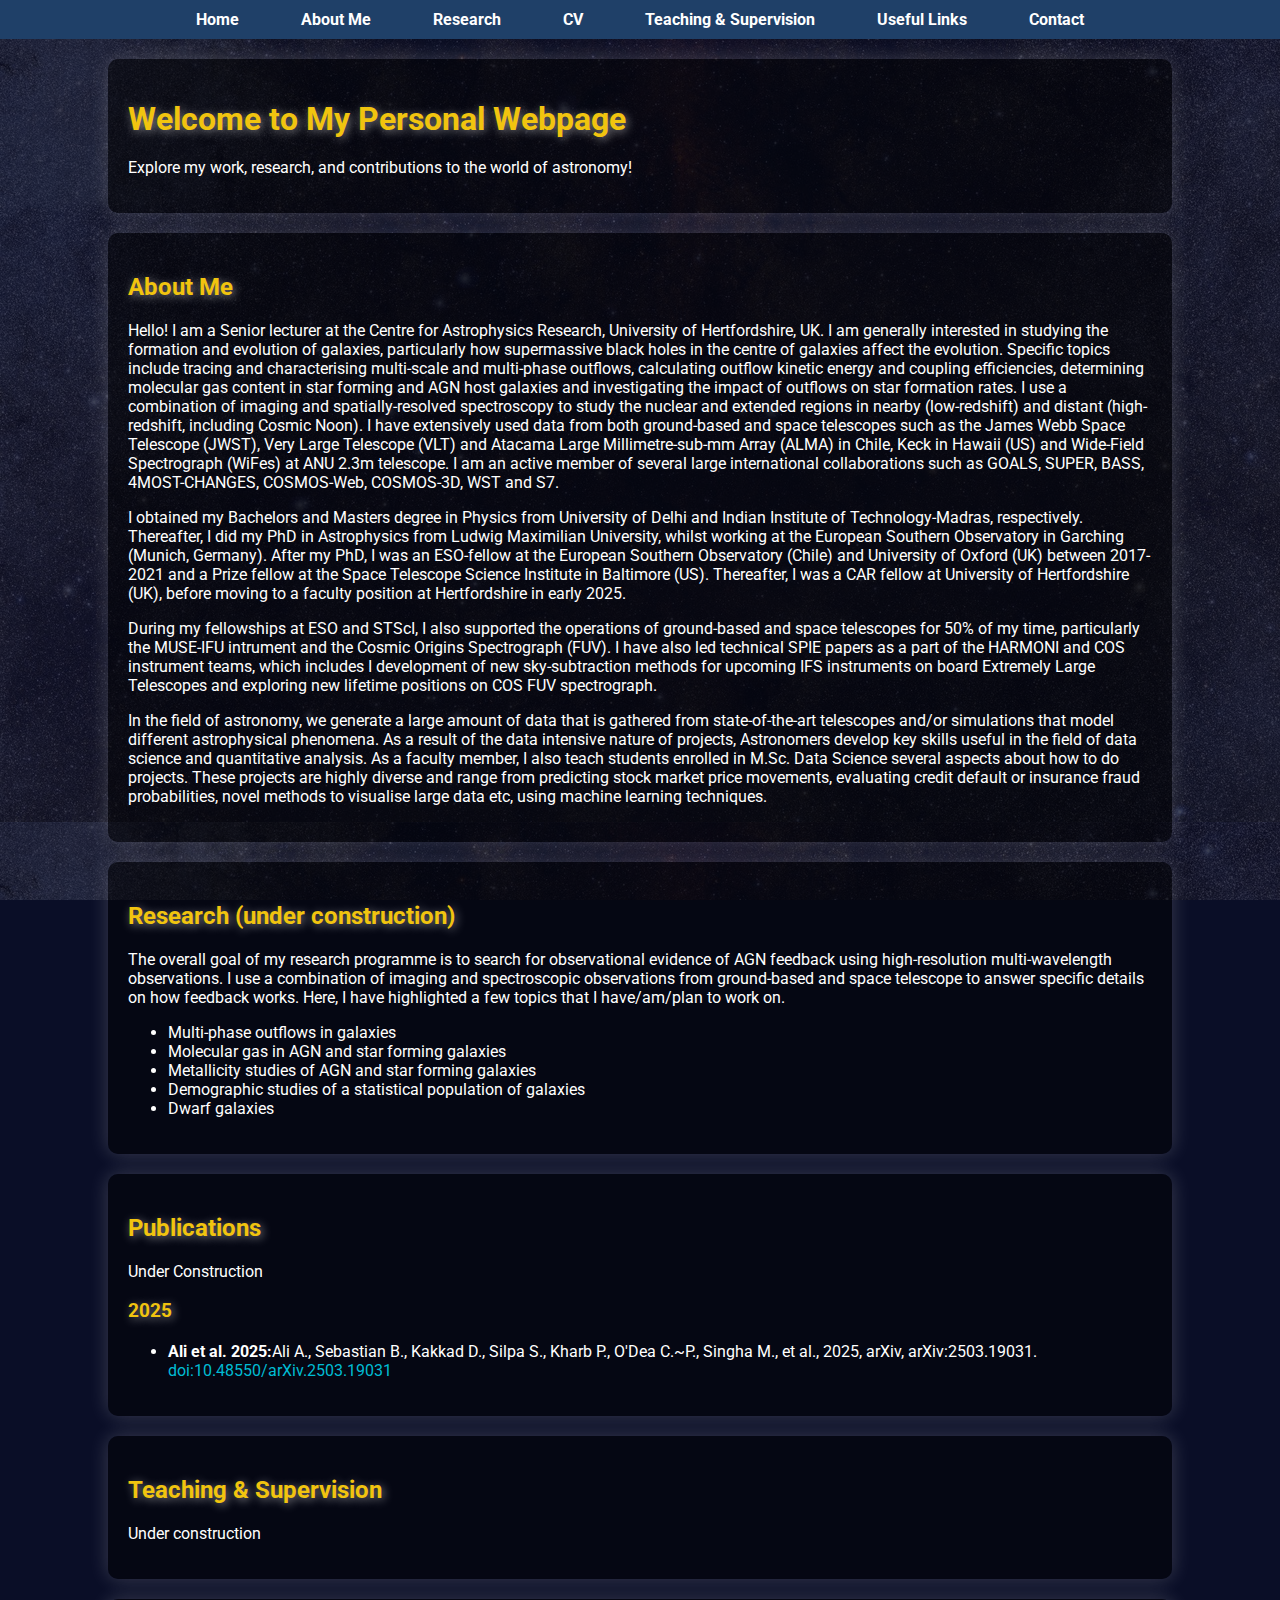
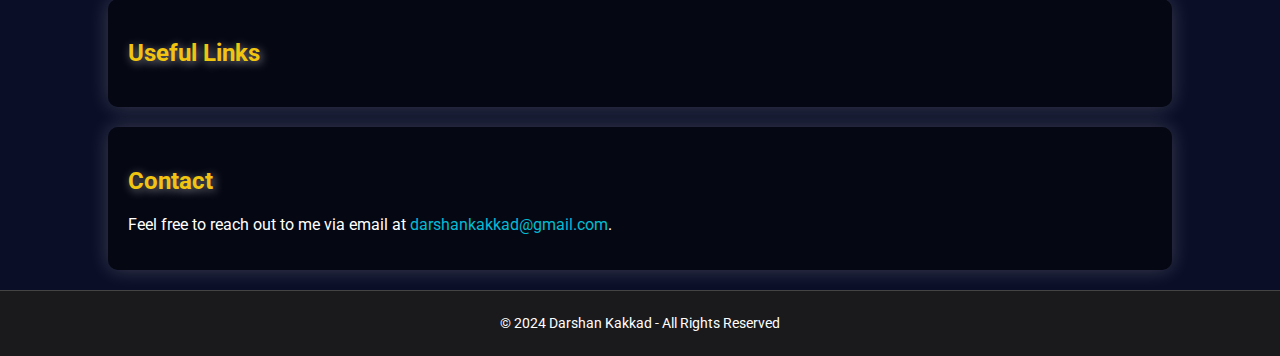
<file: index.html>
<!DOCTYPE html>
<html lang="en">
<head>
    <meta charset="UTF-8">
    <meta name="viewport" content="width=device-width, initial-scale=1.0">
    <title>Darshan Kakkad, PhD</title>
    <link rel="stylesheet" href="main.css"> 
    <link rel="preconnect" href="https://fonts.googleapis.com">
    <link rel="preconnect" href="https://fonts.gstatic.com" crossorigin>
    <link href="https://fonts.googleapis.com/css2?family=Roboto:wght@400;500;700&display=swap" rel="stylesheet"> <!-- Using Google Fonts -->
</head>
<body>

    <!-- Navigation bar -->
    <nav>
        <ul class="navbar">
            <li><a href="#home">Home</a></li>
            <li><a href="#about">About Me</a></li>
            <li><a href="#research">Research</a></li>
            <li><a href="#cv">CV</a></li>
            <li><a href="#teaching">Teaching & Supervision</a></li>
            <li><a href="#links">Useful Links</a></li>
            <li><a href="#contact">Contact</a></li>
        </ul>
    </nav>

    <!-- Home Section -->
    <section id="home" class="container">
        <h1>Welcome to My Personal Webpage</h1>
        <p>Explore my work, research, and contributions to the world of astronomy!</p>
    </section>

    <!-- About Me Section -->
    <section id="about" class="container">
        <h2>About Me</h2>
        <p>
        Hello! I am a Senior lecturer at the Centre for Astrophysics Research, University of Hertfordshire, UK. I am generally interested in studying the formation and evolution of galaxies, particularly how supermassive black holes
	in the centre of galaxies affect the evolution. Specific topics include tracing and characterising multi-scale and multi-phase outflows, calculating outflow kinetic energy and coupling efficiencies, determining molecular gas 
	content in star forming and AGN host galaxies and investigating the impact of outflows on star formation rates. I use a combination of imaging and spatially-resolved spectroscopy to study the nuclear and extended regions in 
	nearby (low-redshift) and distant (high-redshift, including Cosmic Noon). I have extensively used data from both ground-based and space telescopes such as the James Webb Space Telescope (JWST), Very Large Telescope (VLT) and 
	Atacama Large Millimetre-sub-mm Array (ALMA) in Chile, Keck in Hawaii (US) and Wide-Field Spectrograph (WiFes) at ANU 2.3m telescope. I am an active member of several large international collaborations such as GOALS, SUPER, BASS, 
	4MOST-CHANGES, COSMOS-Web, COSMOS-3D, WST and S7.
	</p>
	<p>
	I obtained my Bachelors and Masters degree in Physics from University of Delhi and Indian Institute of Technology-Madras, respectively. Thereafter, I did my PhD in Astrophysics from Ludwig Maximilian University, whilst working at
	the European Southern Observatory in Garching (Munich, Germany). After my PhD, I was an ESO-fellow at the European Southern Observatory (Chile) and University of Oxford (UK) between 2017-2021 and a Prize fellow at the Space Telescope 
	Science Institute in Baltimore (US). Thereafter, I was a CAR fellow at University of Hertfordshire (UK), before moving to a faculty position at Hertfordshire in early 2025. 
	</p>
	<p>	
	During my fellowships at ESO and STScI, I also supported the operations of ground-based and space telescopes for 50% of my time, particularly the MUSE-IFU intrument and the Cosmic Origins Spectrograph (FUV). I have also led technical 
	SPIE papers as a part of the HARMONI and COS instrument teams, which includes I development of new sky-subtraction methods for upcoming IFS instruments on board Extremely Large Telescopes and exploring new lifetime positions on COS FUV
	spectrograph.
	</p>
	<p>
	In the field of astronomy, we generate a large amount of data that is gathered from state-of-the-art telescopes and/or simulations that model different astrophysical phenomena. As a result of the data intensive nature of projects,
	Astronomers develop key skills useful in the field of data science and quantitative analysis. As a faculty member, I also teach students enrolled in M.Sc. Data Science several aspects about how to do projects. These projects are
	highly diverse and range from predicting stock market price movements, evaluating credit default or insurance fraud probabilities, novel methods to visualise large data etc, using machine learning techniques.
        </p>
    </section>

    <!-- Research Section -->
    <section id="research" class="container">
        <h2>Research (under construction)</h2>
        <p>
	The overall goal of my research programme is to search for observational evidence of AGN feedback using high-resolution multi-wavelength observations. I use a combination of imaging and spectroscopic observations from ground-based 
	and space telescope to answer specific details on how feedback works. Here, I have highlighted a few topics that I have/am/plan to work on.
	</p>

	<ul>
	<li>Multi-phase outflows in galaxies</li>
	<li>Molecular gas in AGN and star forming galaxies</li>
	<li>Metallicity studies of AGN and star forming galaxies</li>
	<li>Demographic studies of a statistical population of galaxies</li>
	<li>Dwarf galaxies</li>
	</ul>
    </section>

    <!-- Publications -->
    <section id="cv" class="container">
        <h2>Publications</h2>
	<p>Under Construction</p>
	<h3>2025</h3>
        <ul>
	<li><b>Ali et al. 2025:</b>Ali A., Sebastian B., Kakkad D., Silpa S., Kharb P., O'Dea C.~P., Singha M., et al., 2025, arXiv, arXiv:2503.19031. <a href="doi:10.48550/arXiv.2503.19031">doi:10.48550/arXiv.2503.19031</a></li>
	</ul>
    </section>

    <!-- Teaching & Supervision Section -->
    <section id="teaching" class="container">
        <h2>Teaching & Supervision</h2>
        <p>
            Under construction
        </p>
    </section>

    <!-- Useful Links Section -->
    <section id="links" class="container">
        <h2>Useful Links</h2>
        <ul>
            <!--<li><a href="https://www.nasa.gov/" target="_blank">NASA</a></li>-->
            <!--<li><a href="https://www.esa.int/" target="_blank">European Space Agency</a></li>-->
            <!--<li><a href="https://www.lsst.org/" target="_blank">LSST Project</a></li>-->
            <!--<li><a href="https://arxiv.org/" target="_blank">arXiv Preprints</a></li>-->
        </ul>
    </section>

    <!-- Contact Section -->
    <section id="contact" class="container">
        <h2>Contact</h2>
        <p>
            Feel free to reach out to me via email at <a href="mailto:darshankakkad@gmail.com">darshankakkad@gmail.com</a>.
        </p>
    </section>

    <!-- Footer -->
    <footer>
        <p>&copy; 2024 Darshan Kakkad - All Rights Reserved</p>
    </footer>

</body>
</html>
</file>
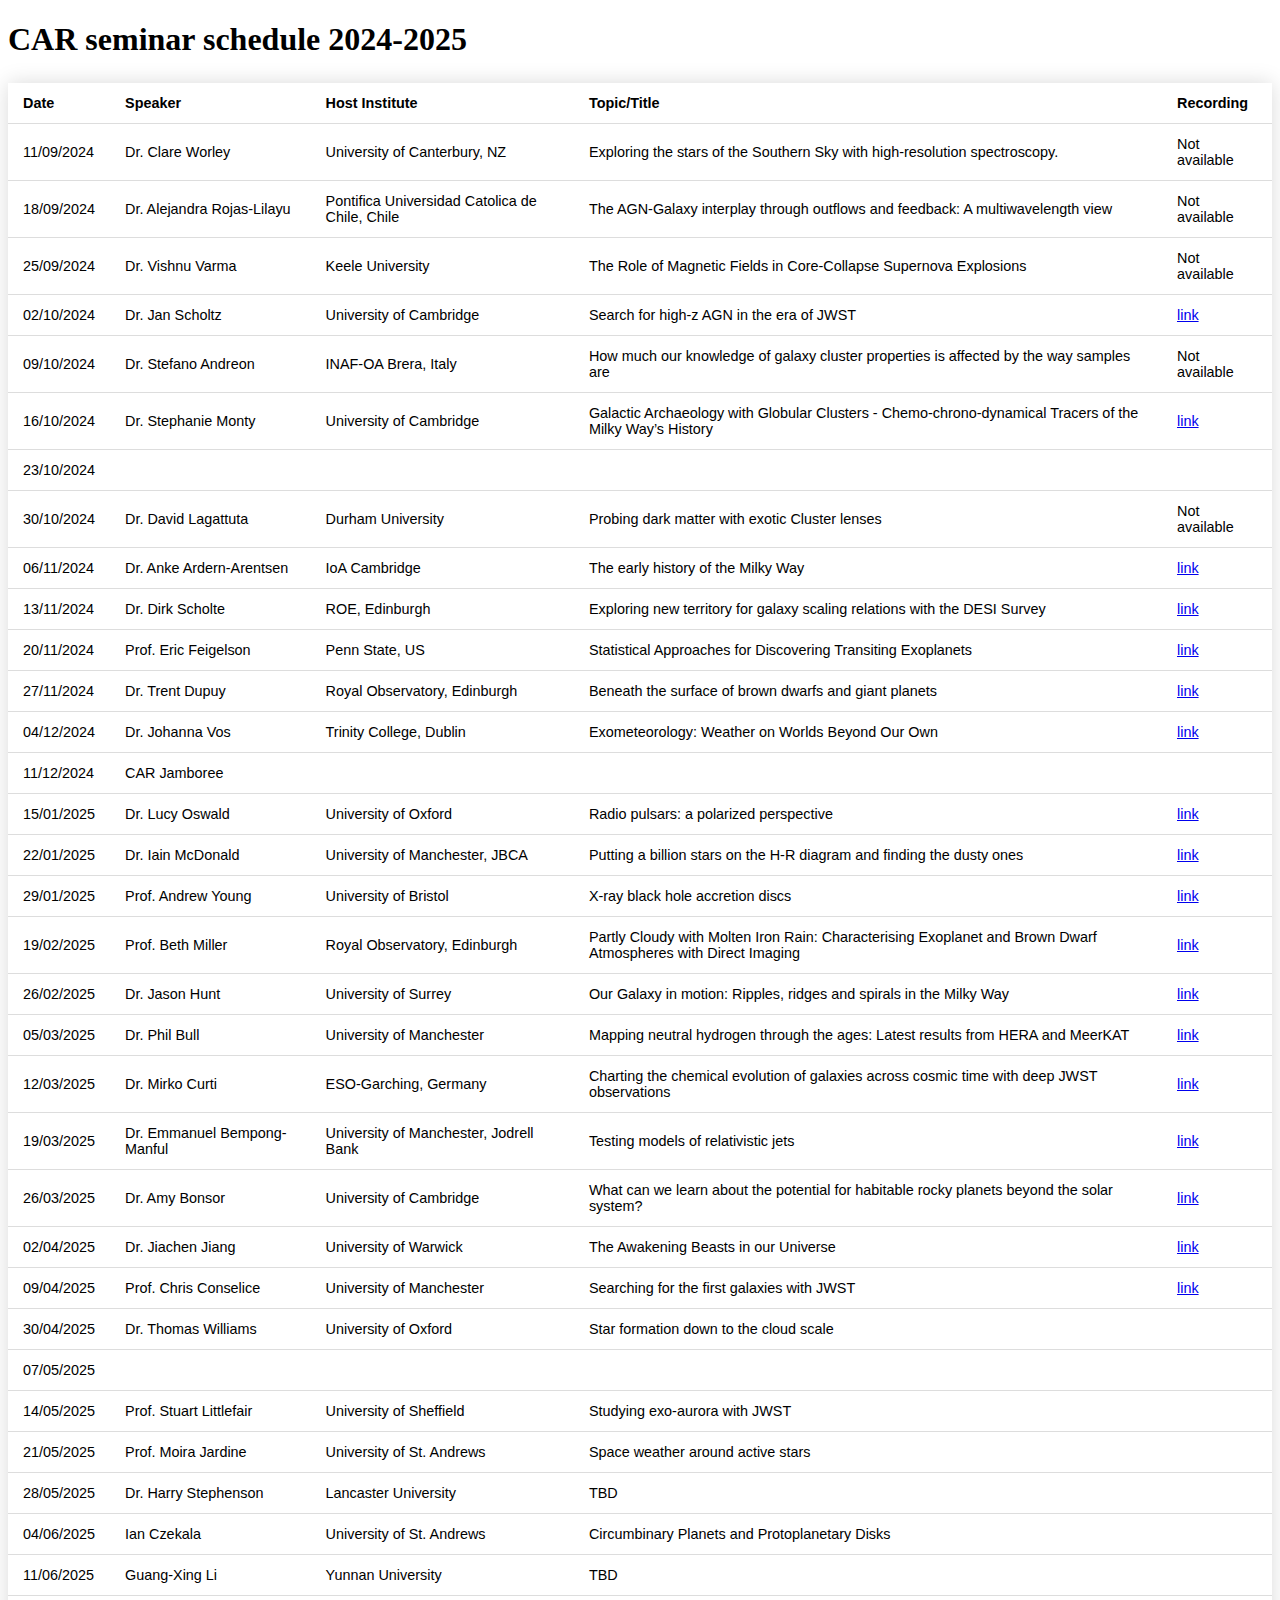
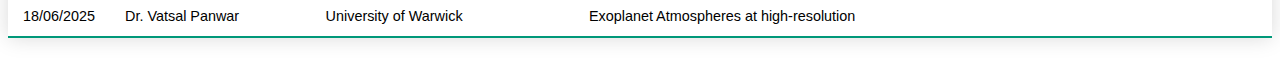
<file: car_seminar.html>
<!DOCTYPE html>
<html>
<head>
  <title>Centre for Astrophysics Research, University of Hertfordshire Seminar Series</title>
</head>
<body>

<h1>CAR seminar schedule 2024-2025</h1>

</body>
<style>
  .styled-table {
      border-collapse: collapse;
      margin: 25px 0;
      font-size: 0.9em;
      font-family: sans-serif;
      min-width: 400px;
      box-shadow: 0 0 20px rgba(0, 0, 0, 0.15);
      text-align: left;
  }
  .styled-table th,
  .styled-table td {
      padding: 12px 15px;
  }
  .styled-table tbody tr {
      border-bottom: 1px solid #dddddd;
  }
  .styled-table tbody tr:last-of-type {
      border-bottom: 2px solid #009879;
  }
  .styled-table tbody tr.active-row {
    font-weight: bold;
    color: #009879;
  }
</style>
  
<table class="styled-table">
  <tr>
    <th>Date</th>
    <th>Speaker</th>
    <th>Host Institute</th>
    <th>Topic/Title</th>
    <th>Recording</th>
  </tr>
  <tr>
    <td>11/09/2024</td>
    <td>Dr. Clare Worley</td>
    <td>University of Canterbury, NZ</td>
    <td>Exploring the stars of the Southern Sky with high-resolution spectroscopy.</td>
    <td>Not available</td>
  </tr>
  <tr>
    <td>18/09/2024</td>
    <td>Dr. Alejandra Rojas-Lilayu</td>
    <td>Pontifica Universidad Catolica de Chile, Chile</td>
    <td>The AGN-Galaxy interplay through outflows and feedback: A multiwavelength view</td>
    <td>Not available</td>
  </tr>
  <tr>
    <td>25/09/2024</td>
    <td>Dr. Vishnu Varma</td>
    <td>Keele University</td>
    <td>The Role of Magnetic Fields in Core-Collapse Supernova Explosions</td>
    <td>Not available</td>
  </tr>
  <tr>
    <td>02/10/2024</td>
    <td>Dr. Jan Scholtz</td>
    <td>University of Cambridge</td>
    <td>Search for high-z AGN in the era of JWST </td>
    <td><a href="https://herts-ac-uk.zoom.us/rec/share/2k92n8TNppptzX2sh0EpHtV2dQdS-Rn-v1qqb8vR87-V4LWquq0EvrOz5luGcFLL.LojD-gMRzHaz-iV1?startTime=1727877861000
Passcode: %Uq88pqz">link</a></td>
  </tr>
  <tr>
    <td>09/10/2024</td>
    <td>Dr. Stefano Andreon</td>
    <td>INAF-OA Brera, Italy</td>
    <td>How much our knowledge of galaxy cluster properties is affected by the way samples are</td>
    <td>Not available</td>
  </tr>
  <tr>
    <td>16/10/2024</td>
    <td>Dr. Stephanie Monty</td>
    <td>University of Cambridge</td>
    <td>Galactic Archaeology with Globular Clusters - Chemo-chrono-dynamical Tracers of the Milky Way’s History</td>
    <td><a href="https://herts-ac-uk.zoom.us/rec/share/1HyrG_8rfpQqWsK0fdlDldTupc9a1X72OMpfYS2UOoyWkl_mP6oAaiRTxs1dGofR.E8a5YCQvukGJGVH2?startTime=1729087710000
Passcode: cVE&axD0">link</a></td>
  </tr>
  <tr>
    <td>23/10/2024</td>
    <td></td>
    <td></td>
    <td></td>
    <td></td>
  </tr>
  <tr>
    <td>30/10/2024</td>
    <td>Dr. David Lagattuta</td>
    <td>Durham University</td>
    <td>Probing dark matter with exotic Cluster lenses</td>
    <td>Not available</td>
  </tr>
  <tr>
    <td>06/11/2024</td>
    <td>Dr. Anke Ardern-Arentsen</td>
    <td>IoA Cambridge</td>
    <td>The early history of the Milky Way</td>
    <td><a href="https://herts-ac-uk.zoom.us/rec/share/R8ysFbtuqcgL7t3MAmN19lO9nyyMV3a1zYg3aWJANd9vmrwOiEq7SWY_qNLcFaVl.UgREwWh4VBrqGf4O?startTime=1730905306000
Passcode: &Y6u+SPt">link</a></td>
  </tr>
  <tr>
    <td>13/11/2024</td>
    <td>Dr. Dirk Scholte</td>
    <td>ROE, Edinburgh</td>
    <td>Exploring new territory for galaxy scaling relations with the DESI Survey</td>
    <td><a href="https://herts-ac-uk.zoom.us/rec/share/i0-7YdVyTZeEKvyvCb5owfJM6f0YeP7WJi4BgBHNCnZs-CPECdqXx3qyQ8g0LKr1.gjEYNu_3WnbtksSv?startTime=1731510252000
Passcode: E4&!+fGC">link</a></td>
  </tr>
  <tr>
    <td>20/11/2024</td>
    <td>Prof. Eric Feigelson</td>
    <td>Penn State, US</td>
    <td>Statistical Approaches for Discovering Transiting Exoplanets</td>
    <td><a href="https://herts-ac-uk.zoom.us/rec/share/RRHhDleisUrNxVAmahoA2yCwd-1hcfc9IVl7w8NprG8enOF58_qg5yR4csiTDuvY.Fcl2HNiXhhoeAOiN?startTime=1732114968000
Passcode: QDjw63*U">link</a></td>
  </tr>
  <tr>
    <td>27/11/2024</td>
    <td>Dr. Trent Dupuy</td>
    <td>Royal Observatory, Edinburgh</td>
    <td>Beneath the surface of brown dwarfs and giant planets</td>
    <td><a href="https://herts-ac-uk.zoom.us/rec/share/l2tSIcSqEuvImKwLekNAD4e9MD_U7QGvc9oO7jPnJcHZDQMY4n0p2GPsC_7RW1B5.wDcqzhgeAFDraSdc 
Passcode: ba7LFsu?">link</a></td>
  </tr>
  <tr>
    <td>04/12/2024</td>
    <td>Dr. Johanna Vos</td>
    <td>Trinity College, Dublin</td>
    <td>Exometeorology: Weather on Worlds Beyond Our Own</td>
    <td><a href="https://herts-ac-uk.zoom.us/rec/share/CKJ9-Jn0VIMjcw20xLgv-SAGzUqQvyDe-njUd-1BxS0-ZRUMih55mra-R2PjGoV8.1JVal8B_mqciWUZu 
Passcode: $DsfQ5&2">link</a></td>
  </tr>
  <tr>
    <td>11/12/2024</td>
    <td><bf>CAR Jamboree</bf></td>
    <td></td>
    <td></td>
    <td></td>
  </tr>
  <tr>
    <td>15/01/2025</td>
    <td>Dr. Lucy Oswald</td>
    <td>University of Oxford</td>
    <td>Radio pulsars: a polarized perspective</td>
    <td><a href="https://herts-ac-uk.zoom.us/rec/share/x5PZE-DAAcVjRmfCpuh-5I6zZ3e5KYMZEqOo1HhnpZHKTvQBcjjbYvgn4oSvgQ64.B-1ah66eqhE1slU-?startTime=1736953469000
Passcode: XG#.g?0?">link</a></td>
  </tr>
  <tr>
    <td>22/01/2025</td>
    <td>Dr. Iain McDonald</td>
    <td>University of Manchester, JBCA</td>
    <td>Putting a billion stars on the H-R diagram and finding the dusty ones</td>
    <td><a href="https://herts-ac-uk.zoom.us/rec/share/ynyzYQuclNGYb4EM_xmryzlPVABmT-BtHM50raotbPME38AOY7XarxIdTWfv3UqU.wtC7Hlb0kDiUZJ99?startTime=1737558236000
Passcode: 8J!tKY&U">link</a></td>
  </tr>
  <tr>
    <td>29/01/2025</td>
    <td>Prof. Andrew Young</td>
    <td>University of Bristol</td>
    <td>X-ray black hole accretion discs</td>
    <td><a href="https://herts-ac-uk.zoom.us/rec/share/L1-XxL7A8A5Td_2ytuPj4epnvZ8HF_lV1iZ05gDFuAXvUJ5aghx9_GvGXxXMy7ZB.0_t7S2m7aRTgm3IP?startTime=1738163031000
Passcode: 8Wh@O1h6">link</a></td>
  </tr>
  <tr>
    <td>19/02/2025</td>
    <td>Prof. Beth Miller</td>
    <td>Royal Observatory, Edinburgh</td>
    <td>Partly Cloudy with Molten Iron Rain: Characterising Exoplanet and Brown Dwarf Atmospheres with Direct Imaging</td>
    <td><a href="https://herts-ac-uk.zoom.us/rec/share/jIy5WmHzFzGuQk0K0mxlnitKOwB6dMyUlrvKjznfwsWv2Y5g8Jwt7BivLUlYMMrq.qJB8olD51DkEEuQ5?startTime=1739977504000
Passcode: UPdUL8=$">link</a></td>
  </tr>
  <tr>
    <td>26/02/2025</td>
    <td>Dr. Jason Hunt</td>
    <td>University of Surrey</td>
    <td>Our Galaxy in motion: Ripples, ridges and spirals in the Milky Way</td>
    <td><a href="https://herts-ac-uk.zoom.us/rec/share/OnUczsYnlxQBDoWgq7HNcju4CN7kKvkV3lp_QWORQ5lqovUksN4pYWuybadg0B91.h3a4r3JCbUlRTVyx?startTime=1740582536000
Passcode: 7#ksa+yU">link</a></td>
  </tr>
  <tr>
    <td>05/03/2025</td>
    <td>Dr. Phil Bull</td>
    <td>University of Manchester</td>
    <td>Mapping neutral hydrogen through the ages: Latest results from HERA and MeerKAT</td>
    <td><a href="https://herts-ac-uk.zoom.us/rec/share/8HBYm2b_Q4xfljWq7YocvOOL9-fuZ6GNwmZk3BzABCgrLeLKdmOuO5A3wcHSMI49.0-OF6TtepHTAmlZC?startTime=1741187478000
Passcode: K7RpcZ.4">link</a></td>
  </tr>
  <tr>
    <td>12/03/2025</td>
    <td>Dr. Mirko Curti</td>
    <td>ESO-Garching, Germany</td>
    <td>Charting the chemical evolution of galaxies across cosmic time with deep JWST observations</td>
    <td><a href="https://herts-ac-uk.zoom.us/rec/share/YQTVOQjwJfOuaxN_8xt2xfR_6intHPlfCrpwhYMrdntB0u8Bws3TTI5mrlp9QMhO.uaKnF3ZDXGXjN1or">link</a></td>
  </tr>
  <tr>
    <td>19/03/2025</td>
    <td>Dr. Emmanuel Bempong-Manful</td>
    <td>University of Manchester, Jodrell Bank</td>
    <td>Testing models of relativistic jets</td>
    <td><a href="https://herts-ac-uk.zoom.us/rec/share/PQMJvRyD3pt05QBss48zMM4pGnJ-VJd2zdMN817yx7gQvlMmTHPUSJp-bSqeUEj0.EwmhAVLpGbNmphpu">link</a></td>
  </tr>
  <tr>
    <td>26/03/2025</td>
    <td>Dr. Amy Bonsor</td>
    <td>University of Cambridge</td>
    <td>What can we learn about the potential for habitable rocky planets beyond the solar system?</td>
    <td><a href="https://herts-ac-uk.zoom.us/rec/share/F9fJydN-ZkIUOe96OPnVhipOV_L7Iyh-rRxP7q5pDRXJjTej5T99h3cQNkcnQoHp.DxkHjnwNUo2A8EQx">link</a></td>
  </tr>
  <tr>
    <td>02/04/2025</td>
    <td>Dr. Jiachen Jiang</td>
    <td>University of Warwick</td>
    <td>The Awakening Beasts in our Universe</td>
    <td><a href="https://herts-ac-uk.zoom.us/rec/share/JwjRUY_h2KZ9Tw3RaFeU32Smwh0xrJey8nVnYCWKRCd9ZQ353hXI86WcpmbAsUtd.GGUVYpMNpfxW9T0T">link</a></td>
  </tr>
  <tr>
    <td>09/04/2025</td>
    <td>Prof. Chris Conselice</td>
    <td>University of Manchester</td>
    <td>Searching for the first galaxies with JWST</td>
    <td><a href="https://herts-ac-uk.zoom.us/rec/share/YsuLWLFSU_KEciaBGQo2-pKrsHQytZnoN77ttBDyR5KyAqnToXy5i7fFwQKCK0Av.Me7I1otHMFXidgh1">link</a></td>
  </tr>
  <tr>
    <td>30/04/2025</td>
    <td>Dr. Thomas Williams</td>
    <td>University of Oxford</td>
    <td>Star formation down to the cloud scale</td>
    <td></td>
  </tr>
  <tr>
    <td>07/05/2025</td>
    <td></td>
    <td></td>
    <td></td>
    <td></td>
  </tr>
  <tr>
    <td>14/05/2025</td>
    <td>Prof. Stuart Littlefair</td>
    <td>University of Sheffield</td>
    <td>Studying exo-aurora with JWST</td>
    <td></td>
  </tr>
  <tr>
    <td>21/05/2025</td>
    <td>Prof. Moira Jardine</td>
    <td>University of St. Andrews</td>
    <td>Space weather around active stars</td>
    <td></td>
  </tr>
  <tr>
    <td>28/05/2025</td>
    <td>Dr. Harry Stephenson</td>
    <td>Lancaster University</td>
    <td>TBD</td>
    <td></td>
  </tr>
   <tr>
    <td>04/06/2025</td>
    <td>Ian Czekala</td>
    <td>University of St. Andrews</td>
    <td>Circumbinary Planets and Protoplanetary Disks</td>
    <td></td>
  </tr>
   <tr>
    <td>11/06/2025</td>
    <td>Guang-Xing Li</td>
    <td>Yunnan University</td>
    <td>TBD</td>
    <td></td>
  </tr>
  <tr>
    <td>18/06/2025</td>
    <td>Dr. Vatsal Panwar</td>
    <td>University of Warwick</td>
    <td>Exoplanet Atmospheres at high-resolution</td>
    <td></td>
  </tr>
</table>				

</html>
</file>
<file: main.css>
/* General body styling */
body {
    background-color: #0a0e27; /* Dark space-like background */
    color: #ffffff; /* White text to contrast with dark background */
    font-family: 'Roboto', sans-serif;
    margin: 0;
    padding: 0;
    min-height: 100vh;
    overflow-x: hidden;
}

/* Starry Background */
body::before {
    content: "";
    position: absolute;
    top: 0;
    left: 0;
    right: 0;
    bottom: 0;
    background: url('stars.jpg') repeat; /* Image of stars */
    background-repeat: repeat;
    background-size: auto;
    opacity: 0.2; /* Faint background stars */
    z-index: -1; /* Ensure background stays behind content */
}

/* Horizontal Navigation Bar */
nav ul.navbar {
    list-style: none;
    display: flex; /* Horizontal layout */
    justify-content: center;
    background-color: #1f4068; /* Dark blue background for navbar */
    padding: 10px;
    margin: 0;
}

nav ul.navbar li {
    margin: 0 15px; /* Space between menu items */
}

nav ul.navbar li a {
    color: #ffffff;
    text-decoration: none;
    font-weight: bold;
    padding: 8px 16px;
    transition: background-color 0.3s ease;
}

nav ul.navbar li a:hover {
    background-color: #162447; /* Darker hover effect */
    border-radius: 5px;
}

/* Styling for headings */
h1, h2, h3 {
    color: #f1c40f; /* Soft yellow to resemble stars/sun */
    text-shadow: 2px 2px 10px rgba(255, 255, 255, 0.5); /* Glowing text effect */
    margin-bottom: 20px;
}

/* Main content styling */
.container {
    background: rgba(0, 0, 0, 0.5); /* Semi-transparent box resembling the void of space */
    padding: 20px;
    border-radius: 10px;
    box-shadow: 0 0 20px rgba(255, 255, 255, 0.2); /* Faint glow around the container */
    max-width: 80%;
    margin: 20px auto;
    text-align: left; /* Left-aligned text */
}

/* Button styling */
button {
    background: #1f4068; /* Dark blue representing the night sky */
    color: #ffffff;
    padding: 10px 20px;
    border: none;
    border-radius: 5px;
    box-shadow: 0 0 10px rgba(255, 255, 255, 0.3); /* Soft glow effect */
    transition: background-color 0.3s ease;
    font-size: 1.1rem;
}

button:hover {
    background: #162447; /* Darker hover effect */
    cursor: pointer;
}

/* Link styling */
a {
    color: #00bcd4; /* Cyan for a cool, galactic touch */
    text-decoration: none;
}

a:hover {
    text-shadow: 0 0 10px rgba(0, 188, 212, 0.8); /* Glow effect on hover */
}

/* Footer styling */
footer {
    margin-top: auto;
    padding: 10px 0;
    background-color: #1a1a1d;
    color: #ffffff;
    text-align: center;
    font-size: 0.9rem;
    border-top: 1px solid #444;
}
</file>
